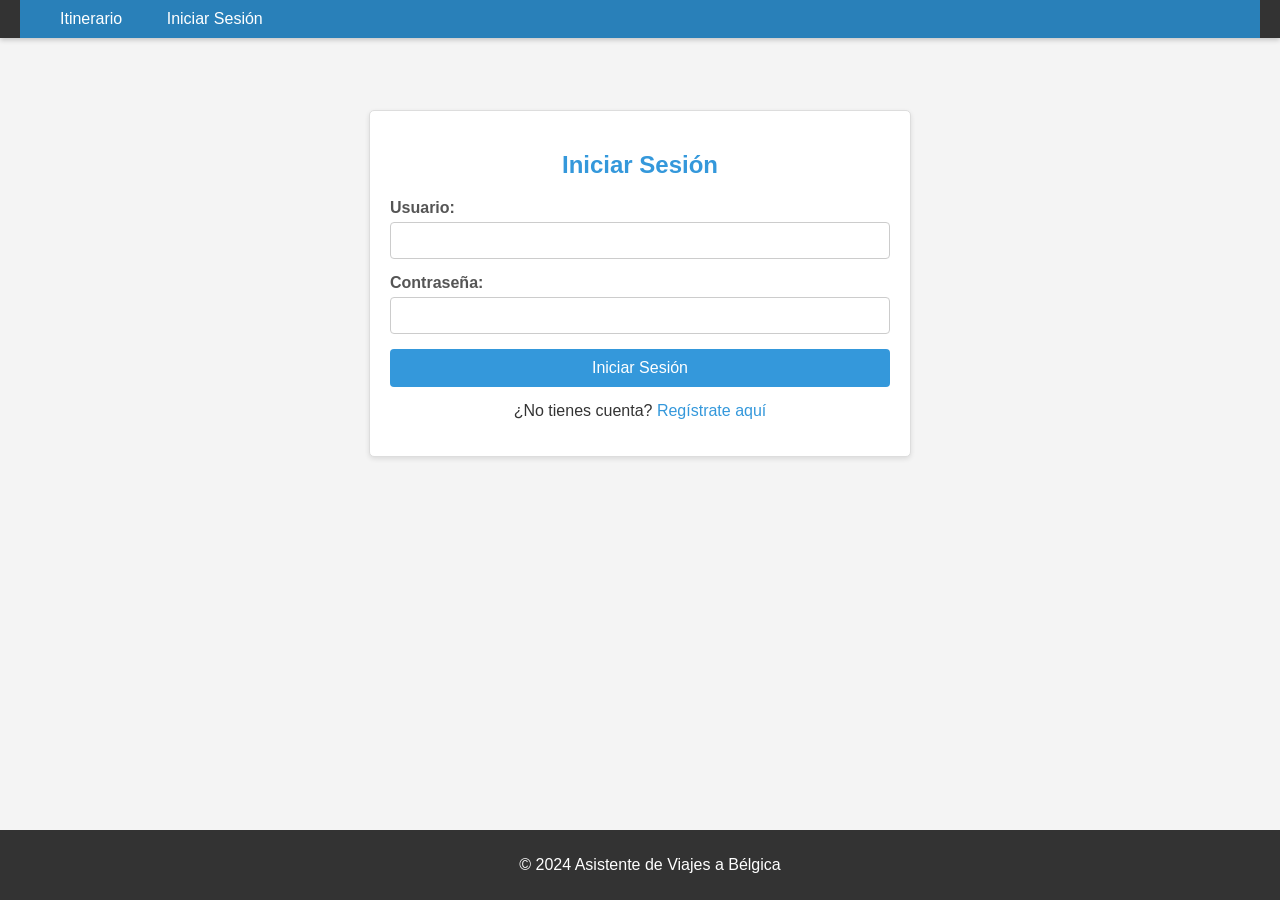
<file: index.html>
<!DOCTYPE html>
<html lang="en">
<head>
    <meta charset="UTF-8">
    <meta name="viewport" content="width=device-width, initial-scale=1.0">
    <title>Itinerario de Viaje a Bélgica</title>
    <link rel="stylesheet" href="style.css">
    <script src="auth.js" defer></script>
</head>
<body lang="es">
    <div id="barra-navegacion-contenedor"></div>

    <header>
        <h1>Asistente de Viajes a Bélgica</h1>
        <!-- La navegación antigua se elimina/reemplaza por la dinámica -->
    </header>

    <main>
        <section id="contenido_itinerario_seccion">
            <h2>Itinerario Diario</h2>
            <div id="contenido_itinerario" aria-live="polite">
                <!-- El itinerario se cargará aquí mediante JavaScript -->
            </div>
        </section>

        <section id="transporte_seccion">
            <h2>Viajar en Tren por Bélgica</h2>
            <p>Viajar en tren es la forma más cómoda y eficiente de visitar las principales ciudades y pueblos de Bélgica. La red ferroviaria es extensa y los servicios son frecuentes.</p>

            <article>
                <h3>Consejos Generales para Viajar en Tren</h3>
                <ul>
                    <li>Reserva los billetes con antelación, especialmente en temporada alta, para conseguir mejores precios.</li>
                    <li>Valida siempre tu billete (si el tipo de billete lo requiere) antes de subir al tren o inmediatamente al subir si hay máquinas validadoras a bordo.</li>
                    <li>Considera los pases de tren (por ejemplo, Rail Pass, Go Pass 10) si planeas hacer varios viajes, ya que pueden ofrecer ahorros significativos.</li>
                    <li>Vigila los paneles de salidas en la estación para confirmar el andén, ya que a veces puede cambiar.</li>
                    <li>La mayoría de los trenes ofrecen primera y segunda clase; la segunda clase es perfectamente cómoda para la mayoría de los trayectos.</li>
                </ul>
            </article>

            <article>
                <h3>Horarios y Precios (Ejemplo)</h3>
                <p><em>La información siguiente es solo orientativa. Por favor, consulta la web oficial de los Ferrocarriles Belgas (NMBS/SNCB) para horarios y tarifas actualizadas.</em></p>
                <div class="example-schedule"> <!-- Mantengo esta clase en inglés por si está muy usada en CSS y JS, se puede cambiar luego -->
                    <p><strong>Bruselas a Gante:</strong> Aproximadamente 30-40 EUR (ida, 2ª clase). Salidas frecuentes, cada 15-30 minutos. Duración del viaje: unos 30-35 minutos.</p>
                    <p><strong>Bruselas a Brujas:</strong> Aproximadamente 40-50 EUR (ida, 2ª clase). Salidas frecuentes, cada 20-30 minutos. Duración del viaje: unos 55-60 minutos.</p>
                    <p><strong>Bruselas a Amberes:</strong> Aproximadamente 20-30 EUR (ida, 2ª clase). Salidas muy frecuentes. Duración del viaje: unos 45-50 minutos.</p>
                </div>
            </article>
        </section>

        <section id="info_turistica_seccion">
            <h2>Principales Atracciones Turísticas por Ciudad</h2>

            <article>
                <h3>Bruselas</h3>
                <ul class="attractions-list"> <!-- Mantengo esta clase, se puede cambiar luego -->
                    <li><strong>Grand-Place:</strong> La impresionante plaza central de Bruselas, Patrimonio de la Humanidad por la UNESCO, rodeada de ornamentados edificios gremiales.</li>
                    <li><strong>Atomium:</strong> Emblemático edificio construido para la Exposición Universal de Bruselas de 1958, que ofrece vistas panorámicas.</li>
                    <li><strong>Manneken Pis:</strong> Famosa escultura de bronce de un niño orinando, que a menudo se viste con diversos atuendos.</li>
                    <li><strong>Palacio Real de Bruselas:</strong> El palacio oficial de los Reyes de los Belgas, abierto al público durante el verano.</li>
                </ul>
            </article>

            <p>Próximamente se añadirán más ciudades e información detallada sobre atracciones, horarios y consejos.</p>
        </section>
    </main>

    <footer>
        <p>&copy; 2024 Asistente de Viajes a Bélgica</p>
    </footer>
    <script src="script.js" defer></script>

    <!-- Modal para Descripción de Sitios Turísticos -->
    <div id="modal_descripcion_sitio" class="modal-descripcion" style="display:none;">
        <div class="modal-descripcion-contenido">
            <h3 id="modal_titulo_sitio"></h3>
            <p id="modal_texto_descripcion"></p>
            <button id="boton_escuchar_descripcion">Escuchar Descripción</button>
            <button id="boton_cerrar_modal_descripcion">Cerrar</button>
        </div>
    </div>
</body>
</html>
</file>
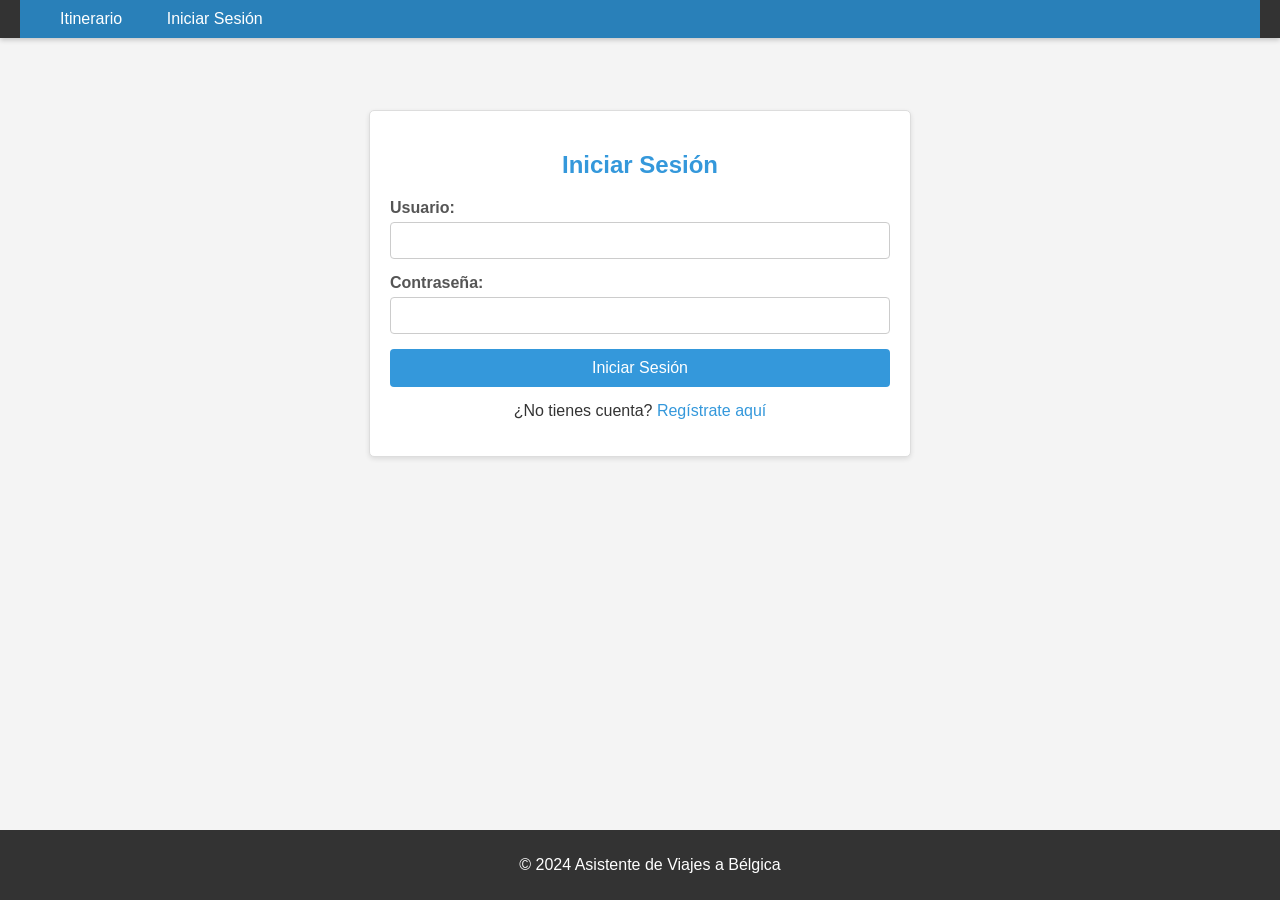
<file: admin_usuarios.html>
<!DOCTYPE html>
<html lang="es">
<head>
    <meta charset="UTF-8">
    <meta name="viewport" content="width=device-width, initial-scale=1.0">
    <title>Administrar Usuarios - Asistente de Viajes</title>
    <link rel="stylesheet" href="style.css">
</head>
<body>
    <div id="barra-navegacion-contenedor">
        <!-- La barra de navegación se renderizará aquí por auth.js -->
    </div>

    <main class="contenedor_principal">
        <section id="admin_usuarios_seccion" class="seccion_contenido">
            <h1>Administración de Usuarios</h1>

            <form id="form_crear_usuario_admin" class="formulario_estilizado">
                <h2>Crear Nuevo Usuario</h2>
                <p>Aquí el administrador podrá crear nuevas cuentas de usuario.</p>

                <div class="campo_formulario">
                    <label for="admin_nuevo_username">Nombre de usuario:</label>
                    <input type="text" id="admin_nuevo_username" name="admin_nuevo_username" required>
                </div>

                <div class="campo_formulario">
                    <label for="admin_nueva_password">Contraseña:</label>
                    <input type="password" id="admin_nueva_password" name="admin_nueva_password" required minlength="6">
                </div>

                <div class="campo_formulario">
                    <label for="admin_confirm_password">Confirmar Contraseña:</label>
                    <input type="password" id="admin_confirm_password" name="admin_confirm_password" required minlength="6">
                </div>

                <button type="submit" class="boton_primario">Crear Usuario</button>

                <p id="admin_mensaje_creacion" class="mensaje-info" style="display: none; margin-top: 15px;"></p>
            </form>

        </section>
    </main>

    <footer>
        <p>&copy; 2024 Asistente de Viajes a Bélgica. Todos los derechos reservados.</p>
    </footer>

    <script src="auth.js"></script>
    <script>
        document.addEventListener('DOMContentLoaded', function() {
            // La barra de navegación y la guardia de ruta de auth.js ya se han ejecutado.

            const formCrearUsuario = document.getElementById('form_crear_usuario_admin');
            const nuevoUsernameEl = document.getElementById('admin_nuevo_username');
            const nuevaPasswordEl = document.getElementById('admin_nueva_password');
            const confirmPasswordEl = document.getElementById('admin_confirm_password');
            const mensajeCreacionEl = document.getElementById('admin_mensaje_creacion');

            if (!formCrearUsuario) {
                console.error("El formulario de creación de usuario para admin no se encontró.");
                return;
            }

            formCrearUsuario.addEventListener('submit', function(event) {
                event.preventDefault();

                const username = nuevoUsernameEl.value.trim();
                const password = nuevaPasswordEl.value;
                const confirmPassword = confirmPasswordEl.value;

                // Limpiar mensajes previos
                mensajeCreacionEl.textContent = '';
                mensajeCreacionEl.style.display = 'none';
                mensajeCreacionEl.className = 'mensaje-info'; // Clase base

                // Validación del lado del cliente
                if (!username || !password || !confirmPassword) {
                    mensajeCreacionEl.textContent = 'Todos los campos son obligatorios.';
                    mensajeCreacionEl.className = 'mensaje-error';
                    mensajeCreacionEl.style.display = 'block';
                    return;
                }

                if (password.length < 6) {
                    mensajeCreacionEl.textContent = 'La contraseña debe tener al menos 6 caracteres.';
                    mensajeCreacionEl.className = 'mensaje-error';
                    mensajeCreacionEl.style.display = 'block';
                    return;
                }

                if (password !== confirmPassword) {
                    mensajeCreacionEl.textContent = 'Las contraseñas no coinciden.';
                    mensajeCreacionEl.className = 'mensaje-error';
                    mensajeCreacionEl.style.display = 'block';
                    return;
                }

                // Llamar a registrarUsuario de auth.js
                const resultado = registrarUsuario(username, password);

                if (resultado.exito) {
                    // Personalizar mensaje para el contexto admin
                    mensajeCreacionEl.textContent = `Usuario '${username}' creado exitosamente.`;
                    mensajeCreacionEl.className = 'mensaje-exito';
                    formCrearUsuario.reset(); // Limpiar campos del formulario
                } else {
                    mensajeCreacionEl.textContent = resultado.mensaje;
                    mensajeCreacionEl.className = 'mensaje-error';
                }
                mensajeCreacionEl.style.display = 'block';
            });
        });
    </script>
</body>
</html>
</file>
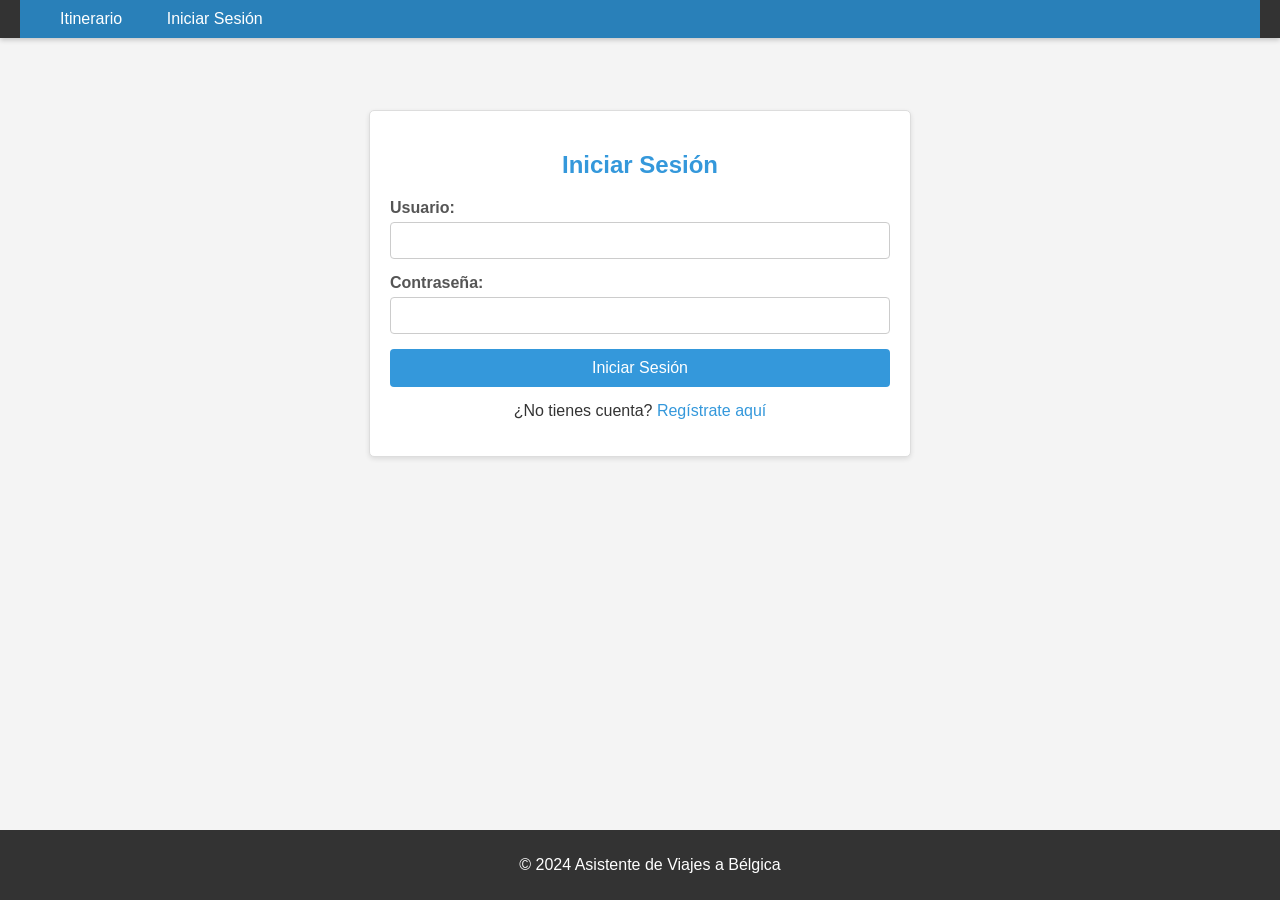
<file: disenar_itinerario.html>
<!DOCTYPE html>
<html lang="es">
<head>
    <meta charset="UTF-8">
    <meta name="viewport" content="width=device-width, initial-scale=1.0">
    <title>Diseñar Itinerario - Asistente de Viajes</title>
    <link rel="stylesheet" href="style.css">
    <script src="auth.js" defer></script>
    <script src="itinerary-designer.js" defer></script>
</head>
<body>
    <div id="barra-navegacion-contenedor"></div>

    <main>
        <section id="diseno_itinerario_seccion">
            <h1>Diseña Tu Itinerario Personalizado</h1>

            <article id="formulario_nuevo_dia">
                <h2>Añadir Nuevo Día al Itinerario</h2>
                <form id="formulario_diseno_itinerario">
                    <div>
                        <label for="fecha_dia">Fecha o Nombre del Día (ej: "Día 1", "2025-08-04"):</label>
                        <input type="text" id="fecha_dia" name="fecha_dia" required>
                    </div>
                    <div>
                        <label for="ciudad_dia">Ciudad Principal:</label>
                        <input type="text" id="ciudad_dia" name="ciudad_dia" required>
                    </div>
                    <div>
                        <label for="atracciones_dia">Atracciones (una por línea):</label>
                        <textarea id="atracciones_dia" name="atracciones_dia" rows="4"></textarea>
                    </div>
                    <div>
                        <label for="descripcion_dia">Descripción del Día / Notas Adicionales:</label>
                        <textarea id="descripcion_dia" name="descripcion_dia" rows="3"></textarea>
                    </div>
                    <button type="submit">Agregar Día al Itinerario</button>
                </form>
            </article>

            <article id="vista_previa_seccion">
                <h2>Itinerario Actual</h2>
                <div id="vista_previa_itinerario_diseñado">
                    <!-- El itinerario diseñado se renderizará aquí -->
                </div>
            </article>

            <!-- El botón de guardar completo es opcional ya que se guarda en cada acción.
                 Podría usarse para una "confirmación final" o si se implementa un modo de edición sin guardado inmediato.
            <button id="boton_guardar_itinerario_completo" style="margin-top: 20px;">Guardar Itinerario Completo</button>
            -->
        </section>
    </main>
    <footer>
        <p>&copy; 2024 Asistente de Viajes a Bélgica</p>
    </footer>

    <script>
        document.addEventListener('DOMContentLoaded', () => {
            const formDiseno = document.getElementById('formulario_diseno_itinerario');
            if (formDiseno) {
                formDiseno.addEventListener('submit', function(event) {
                    event.preventDefault();

                    const fecha = document.getElementById('fecha_dia').value.trim();
                    const ciudad = document.getElementById('ciudad_dia').value.trim();
                    const atraccionesRaw = document.getElementById('atracciones_dia').value.trim();
                    const descripcion = document.getElementById('descripcion_dia').value.trim();

                    if (!fecha || !ciudad) {
                        alert('La fecha/nombre del día y la ciudad son campos obligatorios.');
                        return;
                    }

                    const atracciones = atraccionesRaw ? atraccionesRaw.split('\\n').map(a => a.trim()).filter(a => a) : [];

                    agregarDia({
                        fecha: fecha,
                        ciudad: ciudad,
                        atracciones: atracciones,
                        descripcion: descripcion
                    });

                    formDiseno.reset(); // Limpiar el formulario
                    document.getElementById('fecha_dia').focus(); // Foco en el primer campo
                });
            }

            // Delegación de eventos para botones "Eliminar" y "Editar"
            const vistaPreviaContenedor = document.getElementById('vista_previa_itinerario_diseñado');
            if (vistaPreviaContenedor) {
                vistaPreviaContenedor.addEventListener('click', function(event) {
                    const target = event.target;
                    const diaIndex = target.dataset.index;

                    if (diaIndex === undefined) return; // No es un botón con data-index

                    if (target.classList.contains('boton-eliminar-dia')) {
                        if (confirm('¿Estás seguro de que quieres eliminar este día del itinerario?')) {
                            eliminarDia(parseInt(diaIndex, 10));
                        }
                    } else if (target.classList.contains('boton-editar-dia')) {
                        // Implementación básica para editar: podrías rellenar el formulario con los datos del día
                        // o abrir un modal. Por ahora, usamos la función de placeholder.
                        const diaAEditar = itinerarioActual[parseInt(diaIndex, 10)];
                        if(diaAEditar){
                            // Ejemplo: rellenar el formulario para edición rápida (o mostrar un prompt/modal)
                            document.getElementById('fecha_dia').value = diaAEditar.fecha || '';
                            document.getElementById('ciudad_dia').value = diaAEditar.ciudad || '';
                            document.getElementById('atracciones_dia').value = Array.isArray(diaAEditar.atracciones) ? diaAEditar.atracciones.join('\\n') : (diaAEditar.atracciones || '');
                            document.getElementById('descripcion_dia').value = diaAEditar.descripcion || '';

                            // Podrías eliminar el día y pedir que lo vuelvan a añadir con los cambios,
                            // o implementar una lógica de actualización más sofisticada en editarDia().
                            alert('Los datos del día se han cargado en el formulario para edición. Modifica y vuelve a "Agregar Día" o implementa una función de actualización directa.');
                            // Para una actualización directa, necesitarías un botón "Actualizar Día" y una lógica diferente.
                            // eliminarDia(parseInt(diaIndex, 10)); // Opcional: eliminar para forzar re-adición
                        }
                        // editarDia(parseInt(diaIndex, 10), { descripcion: "Nueva descripción editada (ejemplo)" });
                    }
                });
            }
        });
    </script>
</body>
</html>
</file>
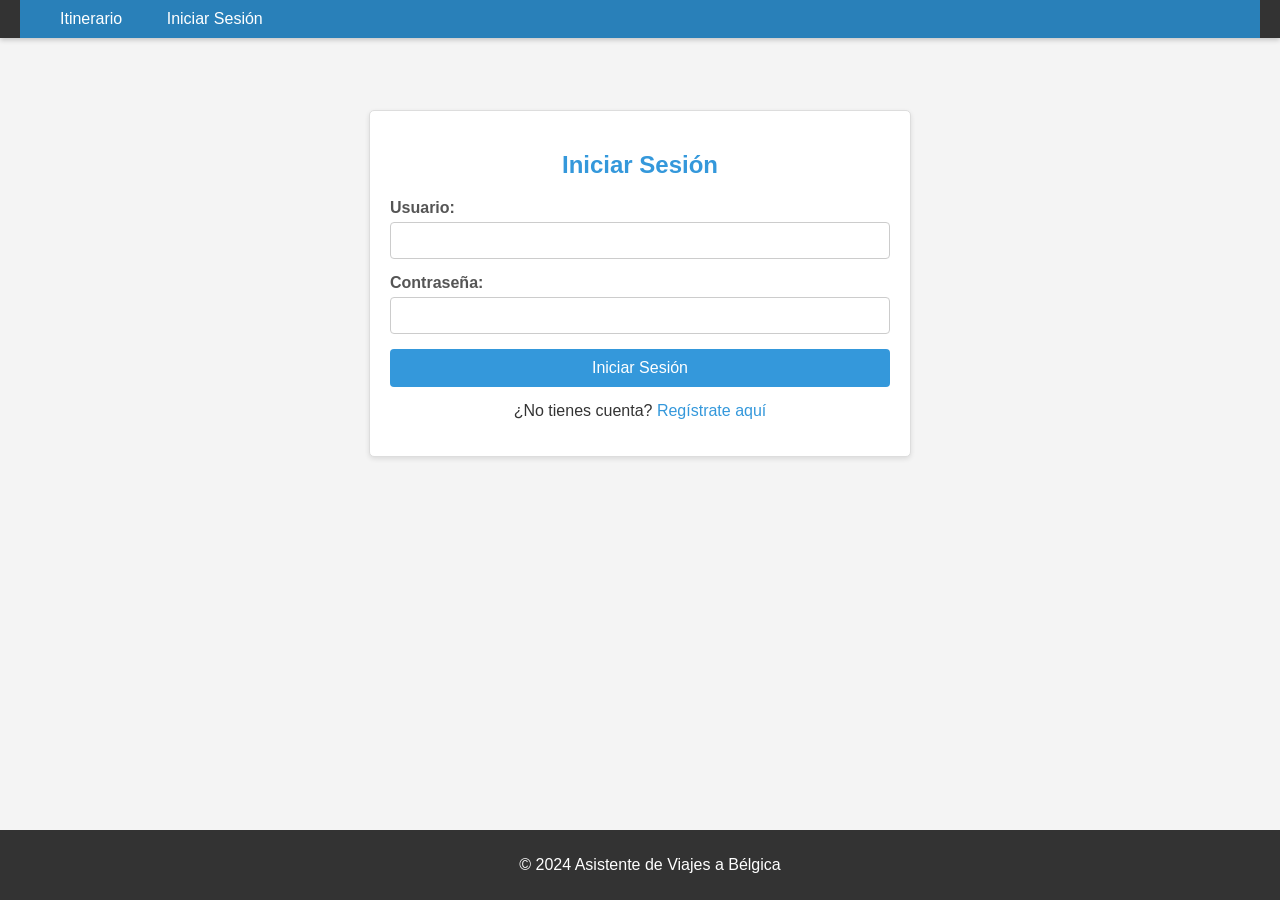
<file: gastos.html>
<!DOCTYPE html>
<html lang="es">
<head>
    <meta charset="UTF-8">
    <meta name="viewport" content="width=device-width, initial-scale=1.0">
    <title>Gestión de Gastos - Asistente de Viajes</title>
    <link rel="stylesheet" href="style.css">
    <script src="auth.js" defer></script>
</head>
<body>
    <div id="barra-navegacion-contenedor"></div>

    <main>
        <section id="gastos_seccion">
            <h2>Gestor de Gastos</h2>

            <article>
                <h3>Añadir Nuevo Gasto</h3>
                <form id="gasto_formulario">
                    <div>
                        <label for="gasto_descripcion">Descripción:</label>
                        <input type="text" id="gasto_descripcion" name="gasto_descripcion" required>
                    </div>
                    <div>
                        <label for="gasto_cantidad">Cantidad (&euro;):</label>
                        <input type="number" id="gasto_cantidad" name="gasto_cantidad" required step="0.01" min="0.01">
                    </div>
                    <div>
                        <label for="gasto_categoria">Categoría:</label>
                        <select id="gasto_categoria" name="gasto_categoria">
                            <option value="Viajes">Viajes</option>
                            <option value="Comidas">Comidas</option>
                            <option value="Entradas">Entradas y Tickets</option>
                            <option value="Alojamiento">Alojamiento</option>
                            <option value="Souvenirs">Souvenirs</option>
                            <option value="Otros">Otros</option>
                        </select>
                    </div>
                    <div class="campo_formulario"> <!-- Envolver en clase para consistencia si es necesario -->
                        <label for="gasto_participantes">Participantes en este gasto (quiénes dividen el coste):</label>
                        <div id="gasto_participantes_contenedor" class="checkbox-group">
                            <!-- Checkboxes will be populated by JavaScript -->
                            <p>Cargando lista de usuarios...</p>
                        </div>
                        <p id="gasto_mensaje_participantes" class="mensaje-error" style="display:none; margin-top: 5px;"></p>
                    </div>
                    <div>
                        <label for="gasto_pagado_por">Pagado por (quién adelantó el dinero):</label>
                        <input type="text" id="gasto_pagado_por" name="gasto_pagado_por" placeholder="Introduce tu nombre de usuario" required>
                    </div>
                    <button type="submit">Añadir Gasto</button>
                </form>
            </article>

            <article>
                <h3>Todos los Gastos</h3>
                <div id="lista_gastos" aria-live="polite">
                    <p>No hay gastos añadidos aún.</p>
                    <!-- Los gastos se listarán aquí mediante JavaScript -->
                </div>
            </article>

            <article>
                <h3>Resumen de Gastos y Liquidación</h3>
                <div id="resumen_gastos" aria-live="polite">
                    <p>El resumen de gastos y quién debe a quién se mostrará aquí.</p>
                    <!-- El resumen se calculará y mostrará aquí mediante JavaScript -->
                </div>
            </article>
        </section>
    </main>
    <footer>
        <p>&copy; 2024 Asistente de Viajes a Bélgica</p>
    </footer>
    <script src="script.js" defer></script>
</body>
</html>
</file>
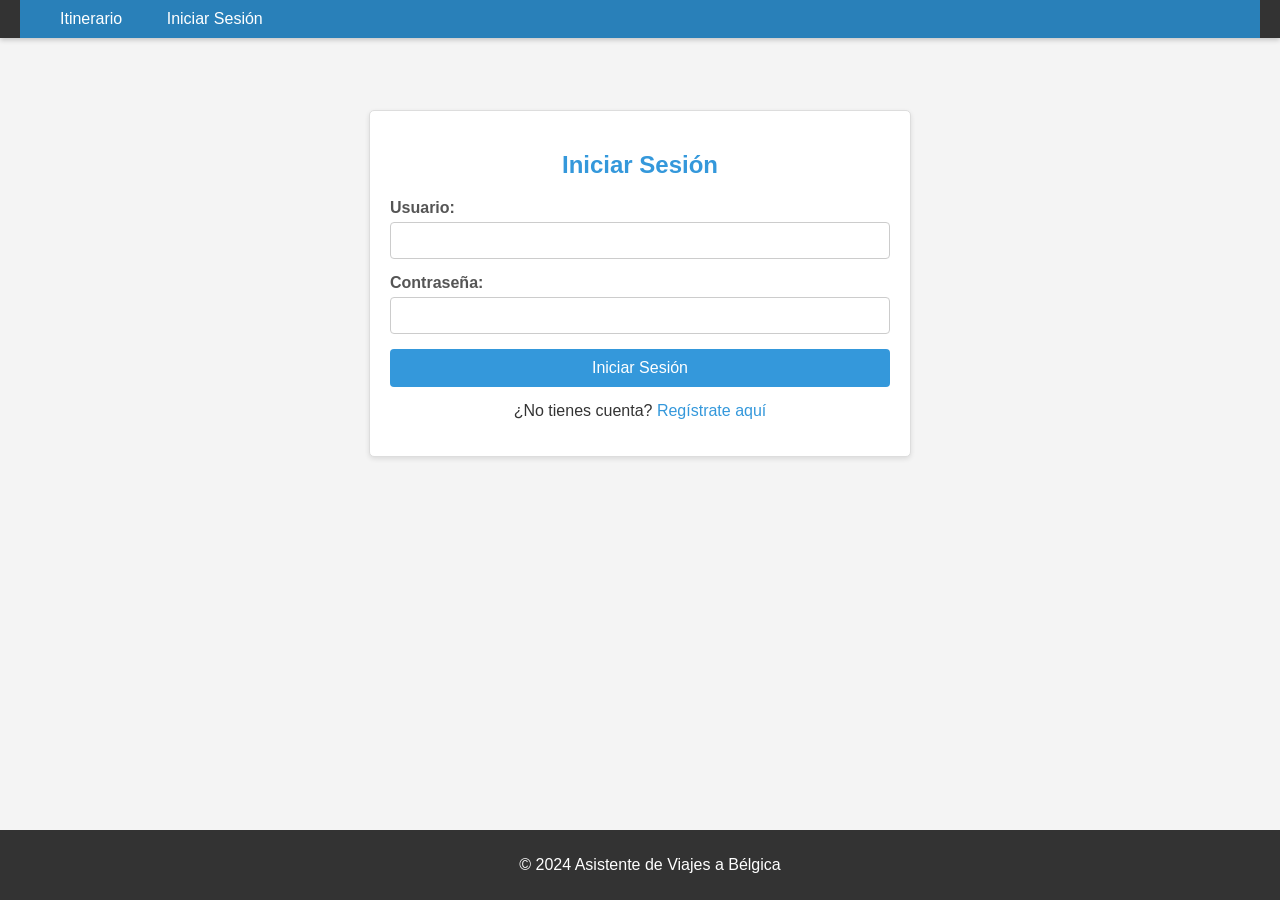
<file: login.html>
<!DOCTYPE html>
<html lang="es">
<head>
    <meta charset="UTF-8">
    <meta name="viewport" content="width=device-width, initial-scale=1.0">
    <title>Iniciar Sesión - Asistente de Viajes</title>
    <link rel="stylesheet" href="style.css">
    <script src="auth.js" defer></script>
</head>
<body>
    <div id="barra-navegacion-contenedor"></div>

    <main>
        <section id="login_seccion">
            <h1>Iniciar Sesión</h1>
            <form id="login_formulario">
                <div>
                    <label for="login_username">Usuario:</label>
                    <input type="text" id="login_username" name="login_username" required>
                </div>
                <div>
                    <label for="login_password">Contraseña:</label>
                    <input type="password" id="login_password" name="login_password" required>
                </div>
                <button type="submit">Iniciar Sesión</button>
            </form>
            <p id="login_mensaje_info" class="mensaje-info" style="display:none;"></p> <!-- Changed ID and class for generic messages -->
            <p class="centrado">¿No tienes cuenta? <a href="registro.html">Regístrate aquí</a></p>
        </section>
    </main>
    <footer>
        <p>&copy; 2024 Asistente de Viajes a Bélgica</p>
    </footer>
    <script>
        // Script específico para la página de login
        document.addEventListener('DOMContentLoaded', () => {
            const mensajeInfoLogin = document.getElementById('login_mensaje_info');

            // Mostrar mensaje de registro exitoso (si existe)
            const mensajeRegistro = localStorage.getItem('mensaje_login');
            if (mensajeRegistro && mensajeInfoLogin) {
                mensajeInfoLogin.textContent = mensajeRegistro;
                mensajeInfoLogin.className = 'mensaje-exito'; // Usar clase de éxito
                mensajeInfoLogin.style.display = 'block';
                localStorage.removeItem('mensaje_login'); // Limpiar el mensaje
            }

            const formularioLogin = document.getElementById('login_formulario');
            if (formularioLogin) {
                formularioLogin.addEventListener('submit', function(event) {
                    event.preventDefault();
                    const username = document.getElementById('login_username').value;
                    const password = document.getElementById('login_password').value;

                    if (login(username, password)) { // login() es de auth.js
                        window.location.href = 'index.html';
                    } else {
                        if (mensajeInfoLogin) {
                            mensajeInfoLogin.textContent = 'Usuario o contraseña incorrectos.';
                            mensajeInfoLogin.className = 'mensaje-error'; // Usar clase de error
                            mensajeInfoLogin.style.display = 'block';
                        }
                    }
                });
            }
        });
    </script>
</body>
</html>
</file>
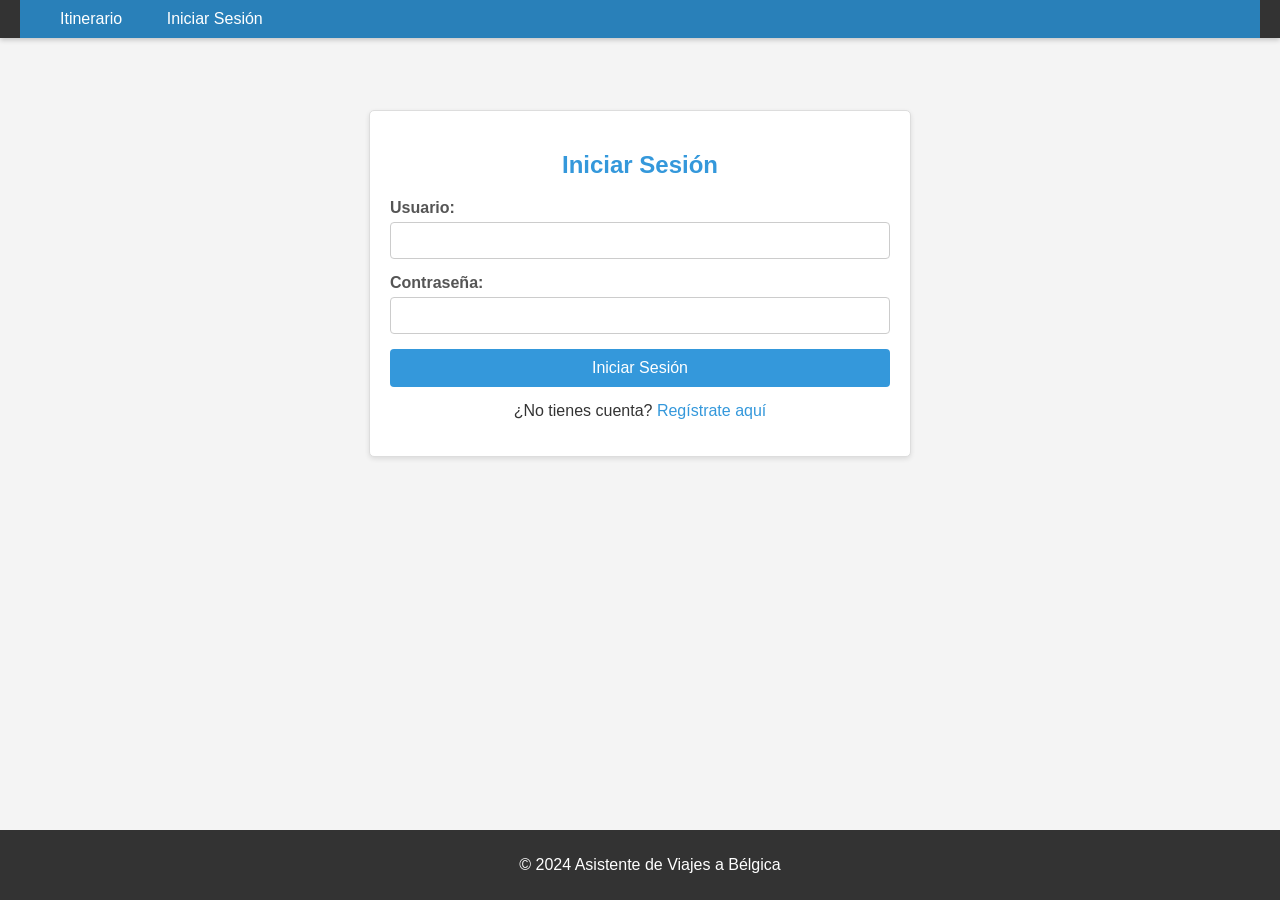
<file: perfil.html>
<!DOCTYPE html>
<html lang="es">
<head>
    <meta charset="UTF-8">
    <meta name="viewport" content="width=device-width, initial-scale=1.0">
    <title>Perfil de Usuario - Asistente de Viajes</title>
    <link rel="stylesheet" href="style.css">
    <script src="auth.js" defer></script>
</head>
<body>
    <div id="barra-navegacion-contenedor"></div>

    <main>
        <section id="perfil_seccion">
            <h1>Perfil de Usuario</h1>
            <p>Bienvenido, <strong id="nombre_usuario_actual"></strong>.</p>

            <article id="cambiar_username_articulo">
                <h2>Cambiar Nombre de Usuario</h2>
                <form id="cambiar_username_formulario">
                    <div>
                        <label for="nuevo_username">Nuevo Nombre de Usuario:</label>
                        <input type="text" id="nuevo_username" name="nuevo_username" required>
                    </div>
                    <div>
                        <label for="password_actual_para_username">Contraseña Actual:</label>
                        <input type="password" id="password_actual_para_username" name="password_actual_para_username" required>
                    </div>
                    <button type="submit">Cambiar Nombre de Usuario</button>
                </form>
                <p id="mensaje_cambiar_username" class="mensaje-info" style="display:none;"></p>
            </article>

            <article id="cambiar_password_articulo">
                <h2>Cambiar Contraseña</h2>
                <form id="cambiar_password_formulario">
                    <div>
                        <label for="password_antigua">Contraseña Antigua:</label>
                        <input type="password" id="password_antigua" name="password_antigua" required>
                    </div>
                    <div>
                        <label for="nueva_password">Nueva Contraseña:</label>
                        <input type="password" id="nueva_password" name="nueva_password" required>
                    </div>
                     <div>
                        <label for="confirmar_nueva_password">Confirmar Nueva Contraseña:</label>
                        <input type="password" id="confirmar_nueva_password" name="confirmar_nueva_password" required>
                    </div>
                    <button type="submit">Cambiar Contraseña</button>
                </form>
                <p id="mensaje_cambiar_password" class="mensaje-info" style="display:none;"></p>
            </article>

            <button id="boton_logout" type="button">Cerrar Sesión</button>
        </section>
    </main>
    <footer>
        <p>&copy; 2024 Asistente de Viajes a Bélgica</p>
    </footer>
    <script>
        document.addEventListener('DOMContentLoaded', () => {
            // La redirección si no está logueado la maneja auth.js
            // if (!isLoggedIn()) {
            //    window.location.href = 'login.html';
            //    return;
            // }

            const nombreUsuarioActualEl = document.getElementById('nombre_usuario_actual');
            const usuarioActual = getUsuarioActual();
            if (usuarioActual && nombreUsuarioActualEl) {
                nombreUsuarioActualEl.textContent = usuarioActual;
            }

            const cambiarUsernameForm = document.getElementById('cambiar_username_formulario');
            const mensajeCambiarUsernameEl = document.getElementById('mensaje_cambiar_username');

            if (cambiarUsernameForm) {
                cambiarUsernameForm.addEventListener('submit', function(event) {
                    event.preventDefault();
                    const nuevoUsername = document.getElementById('nuevo_username').value;
                    const passwordActual = document.getElementById('password_actual_para_username').value;

                    const resultado = cambiarUsername(usuarioActual, nuevoUsername, passwordActual);

                    if (mensajeCambiarUsernameEl) {
                        mensajeCambiarUsernameEl.textContent = resultado.message;
                        mensajeCambiarUsernameEl.className = resultado.success ? 'mensaje-exito' : 'mensaje-error';
                        mensajeCambiarUsernameEl.style.display = 'block';
                    }

                    if (resultado.success) {
                        if (nombreUsuarioActualEl) nombreUsuarioActualEl.textContent = nuevoUsername; // Actualizar en la página
                        cambiarUsernameForm.reset();
                    }
                });
            }

            const cambiarPasswordForm = document.getElementById('cambiar_password_formulario');
            const mensajeCambiarPasswordEl = document.getElementById('mensaje_cambiar_password');

            if (cambiarPasswordForm) {
                cambiarPasswordForm.addEventListener('submit', function(event) {
                    event.preventDefault();
                    const passwordAntigua = document.getElementById('password_antigua').value;
                    const nuevaPassword = document.getElementById('nueva_password').value;
                    const confirmarNuevaPassword = document.getElementById('confirmar_nueva_password').value;

                    if (nuevaPassword !== confirmarNuevaPassword) {
                        if(mensajeCambiarPasswordEl) {
                            mensajeCambiarPasswordEl.textContent = 'Las nuevas contraseñas no coinciden.';
                            mensajeCambiarPasswordEl.className = 'mensaje-error';
                            mensajeCambiarPasswordEl.style.display = 'block';
                        }
                        return;
                    }

                    const resultado = cambiarPassword(usuarioActual, passwordAntigua, nuevaPassword);

                    if (mensajeCambiarPasswordEl) {
                        mensajeCambiarPasswordEl.textContent = resultado.message;
                        mensajeCambiarPasswordEl.className = resultado.success ? 'mensaje-exito' : 'mensaje-error';
                        mensajeCambiarPasswordEl.style.display = 'block';
                    }

                    if (resultado.success) {
                        cambiarPasswordForm.reset();
                    }
                });
            }

            const botonLogout = document.getElementById('boton_logout');
            if (botonLogout) {
                botonLogout.addEventListener('click', () => {
                    logout();
                    window.location.href = 'login.html'; // Redirigir explícitamente después del logout
                });
            }
        });
    </script>
</body>
</html>
</file>
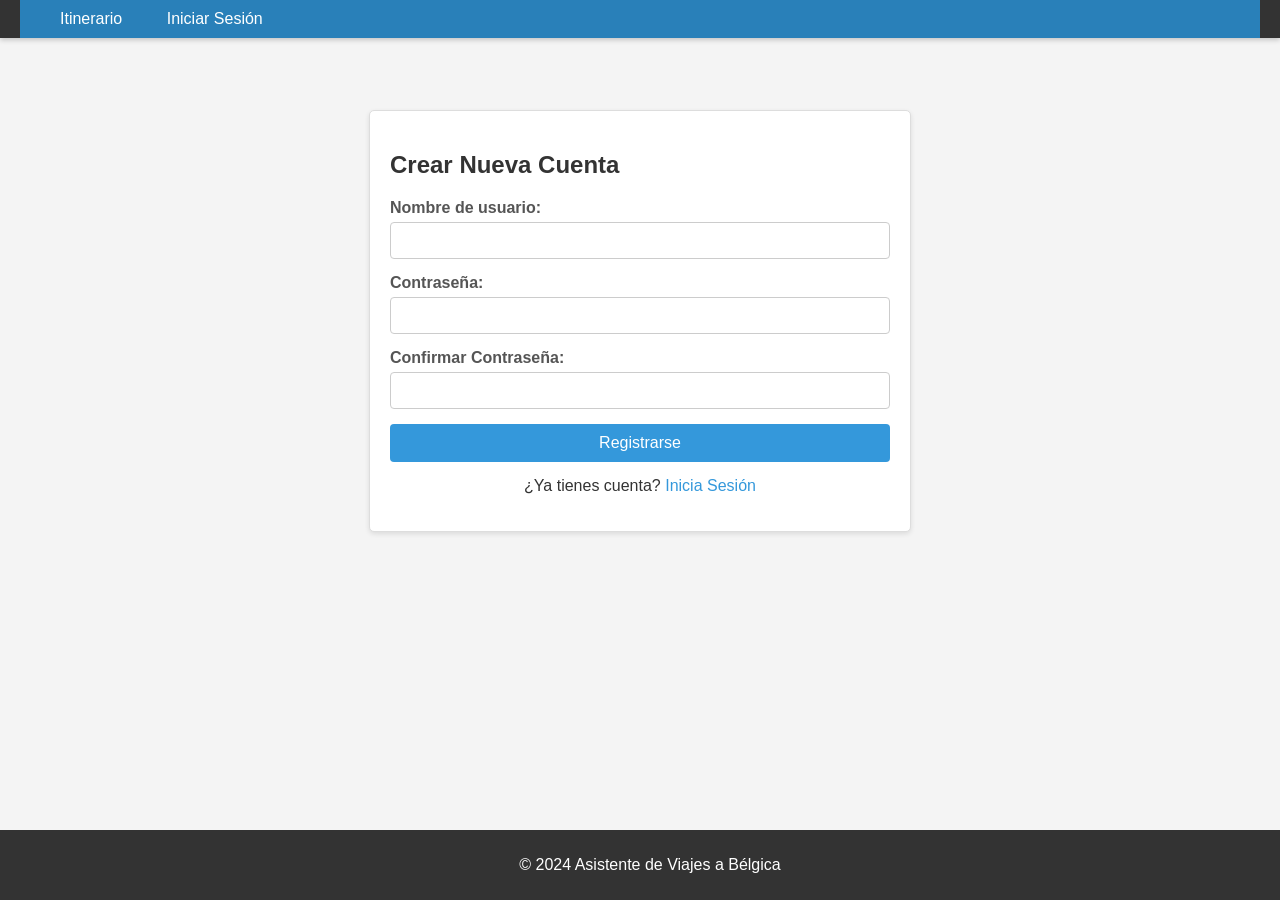
<file: registro.html>
<!DOCTYPE html>
<html lang="es">
<head>
    <meta charset="UTF-8">
    <meta name="viewport" content="width=device-width, initial-scale=1.0">
    <title>Registro - Asistente de Viajes</title>
    <link rel="stylesheet" href="style.css">
    <script src="auth.js" defer></script>
</head>
<body>
    <div id="barra-navegacion-contenedor"></div>

    <main>
        <section id="registro_seccion">
            <h1>Crear Nueva Cuenta</h1>
            <form id="registro_formulario">
                <div>
                    <label for="registro_username">Nombre de usuario:</label>
                    <input type="text" id="registro_username" name="username" required>
                </div>
                <div>
                    <label for="registro_password">Contraseña:</label>
                    <input type="password" id="registro_password" name="password" required minlength="6">
                </div>
                <div>
                    <label for="registro_confirm_password">Confirmar Contraseña:</label>
                    <input type="password" id="registro_confirm_password" name="confirm_password" required minlength="6">
                </div>
                <button type="submit">Registrarse</button>
            </form>
            <p id="registro_mensaje" class="mensaje-info" style="display:none;"></p>
            <p class="centrado">¿Ya tienes cuenta? <a href="login.html">Inicia Sesión</a></p>
        </section>
    </main>

    <footer>
        <p>&copy; 2024 Asistente de Viajes a Bélgica</p>
    </footer>

    <script>
        document.addEventListener('DOMContentLoaded', function() {
            // La barra de navegación se renderiza desde auth.js
            // La redirección si ya está logueado también la maneja auth.js

            const registroForm = document.getElementById('registro_formulario');
            const mensajeEl = document.getElementById('registro_mensaje');

            if (registroForm) {
                registroForm.addEventListener('submit', function(event) {
                    event.preventDefault();
                    const username = document.getElementById('registro_username').value.trim();
                    const password = document.getElementById('registro_password').value;
                    const confirmPassword = document.getElementById('registro_confirm_password').value;

                    mensajeEl.textContent = '';
                    mensajeEl.className = 'mensaje-info'; // Reset class
                    mensajeEl.style.display = 'none';


                    if (!username || !password || !confirmPassword) {
                        mensajeEl.textContent = 'Todos los campos son obligatorios.';
                        mensajeEl.className = 'mensaje-error';
                        mensajeEl.style.display = 'block';
                        return;
                    }

                    if (password !== confirmPassword) {
                        mensajeEl.textContent = 'Las contraseñas no coinciden.';
                        mensajeEl.className = 'mensaje-error';
                        mensajeEl.style.display = 'block';
                        return;
                    }

                    // registrarUsuario es de auth.js
                    const resultado = registrarUsuario(username, password);

                    if (resultado.exito) {
                        localStorage.setItem('mensaje_login', resultado.mensaje);
                        window.location.href = 'login.html';
                    } else {
                        mensajeEl.textContent = resultado.mensaje;
                        mensajeEl.className = 'mensaje-error';
                        mensajeEl.style.display = 'block';
                    }
                });
            }
        });
    </script>
</body>
</html>
</file>
<file: style.css>
/* Basic styling for the Belgium Travel Assistant */

body {
    background-color: #f4f4f4;
    font-family: Arial, Helvetica, sans-serif;
    color: #333;
    margin: 0;
    padding: 0;
    padding-top: 60px; /* Ajustar según la altura de la barra de navegación fija */
}

/* =========================================
   Barra de Navegación Principal (Dinámica)
   ========================================= */
#barra-navegacion-contenedor {
    position: fixed;
    top: 0;
    left: 0;
    width: 100%;
    z-index: 1000;
    background-color: #333;
    box-shadow: 0 2px 5px rgba(0,0,0,0.2);
}

.navbar-principal {
    display: flex;
    justify-content: space-between;
    align-items: center;
    padding: 10px 20px;
    max-width: 1200px;
    margin: 0 auto;
}

.navbar-principal a,
.navbar-principal .navbar-boton-logout {
    color: white;
    text-decoration: none;
    padding: 8px 15px;
    margin: 0 5px;
    border-radius: 4px;
    transition: background-color 0.3s ease;
    border: none; /* Para el botón logout */
    background: none; /* Para el botón logout */
    cursor: pointer; /* Para el botón logout */
    font-family: inherit;
    font-size: inherit;
}

.navbar-principal a:hover,
.navbar-principal .navbar-boton-logout:hover {
    background-color: #555;
}

.navbar-usuario {
    color: #e0e0e0;
    margin-right: 15px;
    font-size: 0.9em;
}


/* Estilos para la cabecera antigua (si aún se usa o como referencia) */
header {
    background-color: #3498db; /* A shade of blue */
    color: white;
    padding: 20px 0;
    text-align: center;
}

header h1 {
    margin: 0;
}

nav {
    background-color: #2980b9; /* A darker shade of blue */
    padding: 10px 0;
    text-align: center;
}

nav ul {
    list-style-type: none;
    margin: 0;
    padding: 0;
}

nav ul li {
    display: inline;
    margin-right: 20px;
}

nav ul li a {
    color: white;
    text-decoration: none;
    padding: 5px 10px;
}

nav ul li a:hover {
    background-color: #3498db;
    border-radius: 5px;
}

main {
    padding: 20px;
}

section {
    background-color: white;
    border: 1px solid #ddd;
    padding: 20px;
    margin-bottom: 20px;
    border-radius: 5px;
}

section h2 {
    color: #3498db;
    border-bottom: 2px solid #e0e0e0;
    padding-bottom: 5px;
    margin-top: 0; /* Remove default top margin for h2 in section */
}

section h3 {
    color: #2980b9; /* Slightly darker blue for sub-subheadings */
    margin-top: 20px;
    margin-bottom: 10px;
}

footer {
    text-align: center;
    padding: 10px;
    background-color: #333;
    color: white;
    position: fixed;
    bottom: 0;
    width: 100%;
}

/* =========================================
   Itinerary Section Styles
   ========================================= */

/* Styling for itinerary day (dynamically generated article) */
.itinerary-day { /* This class is applied to article elements by JS */
    border: 1px solid #e0e0e0;
    padding: 15px; /* Increased padding */
    margin-bottom: 15px; /* Increased margin */
    border-radius: 5px; /* Consistent with section radius */
    background-color: #fdfdfd; /* Slightly off-white */
    box-shadow: 0 1px 3px rgba(0,0,0,0.05); /* Subtle shadow */
}

.itinerary-day h3 { /* Date */
    color: #3498db; /* Theme blue */
    font-size: 1.2em; /* Slightly larger */
    margin-top: 0;
    margin-bottom: 8px; /* Space below date */
    border-bottom: none; /* Override general section h3 style if needed for this specific h3 */
}

.itinerary-day p { /* City and Description */
    margin: 5px 0;
    font-size: 1em; /* Standardized font size */
    line-height: 1.6; /* Improved readability */
}

/* =========================================
   Transportation Section Styles
   ========================================= */

#transporte_seccion ul { /* General tips list */
    list-style-type: disc;
    margin-left: 20px; /* Standard indent */
    padding-left: 15px; /* Padding for bullets */
}

#transporte_seccion ul li {
    margin-bottom: 8px;
    line-height: 1.6;
}

/* Example schedule box */
.example-schedule {
    background-color: #e9f5ff; /* Light blue background */
    border: 1px dashed #3498db; /* Dashed blue border */
    padding: 15px;
    margin-top: 15px; /* Consistent margin */
    border-radius: 5px; /* Consistent with section radius */
}

.example-schedule p {
    margin: 8px 0; /* More spacing for readability */
}

.example-schedule strong {
    color: #2980b9; /* Darker theme blue */
}

/* =========================================
   Tourist Information Section Styles
   ========================================= */

#info_turistica_seccion .attractions-list { /* UL element */
    list-style-type: none; /* Remove default bullets */
    padding-left: 0; /* Remove default padding */
}

/* Individual attraction item (LI element) */
#info_turistica_seccion .attractions-list li {
    background-color: #fdfdfd; /* Consistent with itinerary items */
    border: 1px solid #e0e0e0;
    padding: 15px; /* Increased padding */
    margin-bottom: 15px; /* Increased margin */
    border-radius: 5px; /* Consistent radius */
    line-height: 1.6;
    box-shadow: 0 1px 3px rgba(0,0,0,0.05); /* Subtle shadow */
}

#info_turistica_seccion .attractions-list li strong { /* Attraction name */
    color: #3498db; /* Theme blue for attraction names */
    display: block;
    margin-bottom: 5px;
    font-size: 1.1em; /* Slightly larger */
}

/* =========================================
   Sección de Gastos (gastos.html)
   ========================================= */

/* Estilo del formulario */
#gasto_formulario div { /* Contenedor para etiqueta + input */
    margin-bottom: 12px; /* Espacio incrementado entre campos */
}

#gasto_formulario label {
    display: block;
    margin-bottom: 6px; /* Espacio incrementado bajo la etiqueta */
    font-weight: bold;
    color: #444; /* Ligeramente más oscuro para mejor contraste */
}

#gasto_formulario input[type="text"],
#gasto_formulario input[type="number"],
#gasto_formulario select {
    width: 100%;
    padding: 10px;
    border: 1px solid #ccc;
    border-radius: 5px; /* Radio consistente */
    box-sizing: border-box;
    font-size: 1em;
}

#gasto_formulario input[type="number"] {
    /* Específico para input numérico si es necesario */
}

#gasto_formulario select {
    cursor: pointer;
}

#gasto_formulario button[type="submit"] {
    background-color: #2ecc71; /* Verde */
    color: white;
    padding: 12px 20px;
    border: none;
    border-radius: 5px; /* Radio consistente */
    cursor: pointer;
    font-size: 1.05em; /* Ligeramente más grande */
    transition: background-color 0.2s ease-in-out;
    display: block;
    margin: 10px auto 0;
    min-width: 200px;
}

#gasto_formulario button[type="submit"]:hover {
    background-color: #27ae60; /* Verde más oscuro */
}

/* Contenedores para lista y resumen de gastos */
#lista_gastos, #resumen_gastos {
    padding: 15px;
    margin-top: 25px; /* Margen incrementado desde el formulario/sección previa */
    border: 1px solid #ddd;
    border-radius: 5px; /* Radio consistente */
    background-color: #f9f9f9; /* Fondo gris claro para estas áreas */
}

/* Estilo del texto placeholder */
#lista_gastos > p:first-child,
#resumen_gastos > p:first-child {
    color: #777;
    font-style: italic;
    text-align: center; /* Centrar texto placeholder */
    padding: 20px 0; /* Añadir algo de padding */
}

/* Estilo distintivo para resumen de gastos */
#resumen_gastos {
    background-color: #e9f5ff; /* Azul claro, distinto de la lista */
    border-color: #aed6f1; /* Azul más suave para el borde */
}

/* Lista de gastos añadidos dinámicamente (UL) */
.gastos_ul { /* Anteriormente .expenses-ul */
    list-style-type: none;
    padding-left: 0;
}

/* Ítem individual de gasto (LI) */
.gasto_item { /* Anteriormente .expense-item */
    background-color: #fff; /* Fondo blanco para cada ítem */
    border: 1px solid #e0e0e0;
    padding: 12px 15px; /* Padding ajustado */
    margin-bottom: 12px; /* Margen ajustado */
    border-radius: 5px; /* Radio consistente */
    display: flex;
    flex-direction: column; /* Apilar cabecera y cuerpo */
    box-shadow: 0 1px 3px rgba(0,0,0,0.05); /* Sombra sutil */
}

.gasto_item:last-child {
    margin-bottom: 0; /* Sin margen para el último ítem */
}

.gasto_item-cabecera { /* Anteriormente .expense-item-header */
    display: flex;
    justify-content: space-between;
    align-items: center;
    font-size: 1.05em;
    margin-bottom: 8px;
}

.gasto_item-cabecera .descripcion_categoria_gasto { /* Anteriormente .expense-description-category */
    flex-grow: 1;
}
.gasto_item-cabecera .descripcion_categoria_gasto strong { /* Descripción */
    color: #333;
}
.gasto_item-cabecera .descripcion_categoria_gasto .etiqueta_categoria { /* Anteriormente .category-tag */
    font-size: 0.85em;
    color: #777;
    margin-left: 8px;
    background-color: #eee;
    padding: 2px 6px;
    border-radius: 3px;
}

/* Placeholder para botón de eliminar */
.gasto_item-cabecera .placeholder_boton_eliminar { /* Anteriormente .delete-btn-placeholder */
    background-color: #e74c3c;
    color: white;
    border: none;
    padding: 5px 8px;
    border-radius: 4px;
    font-size: 0.8em;
    cursor: pointer;
    margin-left: 10px;
}
.gasto_item-cabecera .placeholder_boton_eliminar:hover {
    background-color: #c0392b;
}

/* Estilos para el selector de participantes */
.checkbox-group {
    max-height: 150px; /* Altura máxima con scroll si hay muchos usuarios */
    overflow-y: auto;
    border: 1px solid #eee;
    padding: 10px;
    border-radius: 4px;
    background-color: #fdfdfd;
}
.checkbox-group .checkbox-item {
    display: block; /* Un checkbox por línea */
    margin-bottom: 8px;
}
.checkbox-group .checkbox-item:last-child {
    margin-bottom: 0;
}
.checkbox-group .checkbox-item label {
    margin-left: 8px;
    font-weight: normal; /* Sobrescribir el bold de labels generales de formulario */
    color: #333;
}
.checkbox-group .checkbox-item input[type="checkbox"] {
    width: auto; /* Resetear el width:100% de inputs generales */
    margin-right: 5px;
    vertical-align: middle;
}


.gasto_item_contenido { /* Nuevo div para agrupar contenido textual */
    flex-grow: 1; /* Permite que este div ocupe el espacio, empujando los botones a la derecha si .gasto_item es flex row */
}

.gasto_item_participantes {
    font-size: 0.85em;
    color: #666;
    margin-top: 8px;
    padding-top: 8px;
    border-top: 1px dashed #eee;
}
.gasto_item_participantes strong {
    color: #444;
}


.gasto_item_acciones {
    display: flex;
    flex-direction: column; /* Apila botones verticalmente por defecto */
    align-items: flex-end; /* Alinea botones a la derecha si están en columna */
    margin-top: 10px;
}

.gasto_item_acciones button {
    padding: 5px 10px;
    font-size: 0.85em;
    margin-bottom: 5px; /* Espacio entre botones si están en columna */
    min-width: 80px; /* Ancho mínimo para botones */
    cursor: pointer;
    border-radius: 4px;
    border: 1px solid transparent;
}
.gasto_item_acciones button:last-child {
    margin-bottom: 0;
}

.boton_editar_gasto {
    background-color: #f0ad4e; /* Naranja */
    color: white;
    border-color: #eea236;
}
.boton_editar_gasto:hover {
    background-color: #ec971f;
}

.boton_eliminar_gasto {
    background-color: #d9534f; /* Rojo */
    color: white;
    border-color: #d43f3a;
}
.boton_eliminar_gasto:hover {
    background-color: #c9302c;
}


.gasto_item-cuerpo { /* Anteriormente .expense-item-body */
    display: flex;
    justify-content: space-between;
    font-size: 0.95em;
    color: #555;
}
.gasto_item-cuerpo .cantidad { /* Span de cantidad */
    font-weight: bold;
    color: #2c3e50; /* Color más oscuro, neutral */
}
.gasto_item-cuerpo .pagado_por { /* Span de pagado_por */
    /* Estilo adicional si es necesario */
}

/* Estilo para elementos de texto en sección de resumen */
#resumen_gastos p,
#resumen_gastos ul {
    margin-bottom: 10px; /* Espaciado consistente */
}
#resumen_gastos strong { /* Etiquetas strong generales en resumen */
    color: #2980b9; /* Azul temático más oscuro */
}

#resumen_gastos ul { /* Listas dentro de resumen (pagadores, liquidación) */
    list-style-type: disc;
    margin-left: 20px;
    padding-left: 15px; /* Padding para viñetas */
}

#resumen_gastos ul li {
    margin-bottom: 6px; /* Espaciado para ítems de lista */
}

.owed-amount {
    color: #27ae60; /* Green for owed */
    font-weight: bold;
}

/* =========================================
   Estilos para Diseñador de Itinerarios (disenar_itinerario.html)
   ========================================= */

/* Estilos para Modal de Descripción de Sitios y Botones de Atracción - Añadido antes de diseñador */
.boton_atraccion {
    background: none;
    border: none;
    color: #007bff; /* Color de enlace azul */
    text-decoration: underline;
    cursor: pointer;
    padding: 2px 5px;
    font-size: inherit;
    font-family: inherit;
    text-align: left;
    display: inline;
}

.boton_atraccion:hover {
    color: #0056b3; /* Azul más oscuro al pasar el ratón */
}

.modal-descripcion {
    position: fixed;
    top: 0;
    left: 0;
    width: 100%;
    height: 100%;
    background-color: rgba(0,0,0,0.6);
    display: flex; /* Cambiado de none a flex para controlar con opacity/visibility */
    justify-content: center;
    align-items: center;
    z-index: 2000;
    opacity: 0;
    visibility: hidden;
    transition: opacity 0.3s ease, visibility 0s linear 0.3s;
}

.modal-descripcion[style*="display: flex"] { /* Estilo cuando está visible */
    opacity: 1;
    visibility: visible;
    transition: opacity 0.3s ease;
}

.modal-descripcion-contenido {
    background-color: white;
    padding: 25px 30px;
    border-radius: 8px;
    text-align: left;
    max-width: 550px;
    width: 90%;
    box-shadow: 0 5px 15px rgba(0,0,0,0.3);
    transform: scale(0.95); /* Efecto de escala para la aparición */
    transition: transform 0.3s ease;
}

.modal-descripcion[style*="display: flex"] .modal-descripcion-contenido {
    transform: scale(1);
}

.modal-descripcion-contenido h3 {
    margin-top: 0;
    color: #3498db;
    margin-bottom: 15px;
    font-size: 1.6em;
}

.modal-descripcion-contenido p {
    margin-bottom: 20px;
    line-height: 1.6;
    color: #555;
}

.modal-descripcion-contenido button {
    padding: 10px 15px;
    margin-right: 10px;
    border: none;
    border-radius: 4px;
    cursor: pointer;
    font-size: 0.95em;
    transition: background-color 0.2s ease;
}
.modal-descripcion-contenido button:last-child {
    margin-right: 0;
}

#boton_escuchar_descripcion {
    background-color: #2ecc71;
    color: white;
}
#boton_escuchar_descripcion:hover {
    background-color: #27ae60;
}

#boton_cerrar_modal_descripcion {
    background-color: #e74c3c;
    color: white;
}
#boton_cerrar_modal_descripcion:hover {
    background-color: #c0392b;
}
/* Fin de estilos para Modal */


#diseno_itinerario_seccion {
    max-width: 800px;
    margin: 20px auto;
    padding: 20px;
}

#formulario_nuevo_dia,
#vista_previa_seccion {
    background-color: #fff;
    padding: 20px;
    margin-bottom: 20px;
    border: 1px solid #ddd;
    border-radius: 5px;
    box-shadow: 0 2px 5px rgba(0,0,0,0.05);
}

#formulario_diseno_itinerario div {
    margin-bottom: 15px;
}

#formulario_diseno_itinerario label {
    display: block;
    margin-bottom: 5px;
    font-weight: bold;
    color: #555;
}

#formulario_diseno_itinerario input[type="text"],
#formulario_diseno_itinerario textarea {
    width: 100%;
    padding: 10px;
    border: 1px solid #ccc;
    border-radius: 4px;
    box-sizing: border-box;
    font-family: inherit;
    font-size: 1em;
}

#formulario_diseno_itinerario textarea {
    resize: vertical; /* Permitir redimensionar verticalmente */
}

#formulario_diseno_itinerario button[type="submit"] {
    background-color: #5cb85c; /* Verde para agregar */
    color: white;
    padding: 10px 15px;
    border: none;
    border-radius: 4px;
    cursor: pointer;
    font-size: 1em;
    transition: background-color 0.2s ease;
}

#formulario_diseno_itinerario button[type="submit"]:hover {
    background-color: #4cae4c; /* Verde más oscuro */
}

#vista_previa_itinerario_diseñado .dia-itinerario-diseñado-item {
    border: 1px solid #e0e0e0;
    padding: 15px;
    margin-bottom: 15px;
    border-radius: 5px;
    background-color: #fdfdfd;
}

#vista_previa_itinerario_diseñado .dia-itinerario-diseñado-item h3 {
    color: #3498db;
    margin-top: 0;
    margin-bottom: 10px;
    font-size: 1.3em;
}
#vista_previa_itinerario_diseñado .dia-itinerario-diseñado-item h4 {
    font-size: 1.1em;
    color: #555;
    margin-top: 10px;
    margin-bottom: 5px;
}


#vista_previa_itinerario_diseñado .dia-itinerario-diseñado-item p {
    margin: 5px 0 10px 0;
    line-height: 1.6;
}
#vista_previa_itinerario_diseñado .dia-itinerario-diseñado-item ul {
    list-style-type: disc;
    margin-left: 20px;
    padding-left: 15px;
}
#vista_previa_itinerario_diseñado .dia-itinerario-diseñado-item ul li {
    margin-bottom: 4px;
}


#vista_previa_itinerario_diseñado .botones-dia {
    margin-top: 10px;
    text-align: right;
}

#vista_previa_itinerario_diseñado .botones-dia button {
    padding: 6px 12px;
    margin-left: 10px;
    border-radius: 4px;
    border: 1px solid transparent;
    cursor: pointer;
    font-size: 0.9em;
}

#vista_previa_itinerario_diseñado .boton-editar-dia {
    background-color: #f0ad4e; /* Naranja para editar */
    color: white;
    border-color: #eea236;
}
#vista_previa_itinerario_diseñado .boton-editar-dia:hover {
    background-color: #ec971f;
}

#vista_previa_itinerario_diseñado .boton-eliminar-dia {
    background-color: #d9534f; /* Rojo para eliminar */
    color: white;
    border-color: #d43f3a;
}
#vista_previa_itinerario_diseñado .boton-eliminar-dia:hover {
    background-color: #c9302c;
}


/* =========================================
   Estilos para Login y Perfil
   ========================================= */

#login_seccion,
#perfil_seccion,
#registro_seccion,
#admin_usuarios_seccion .formulario_estilizado { /* Aplicar estilos de formulario también al de admin */
    max-width: 500px;
    margin: 30px auto; /* Aumentar margen para formularios principales */
    padding: 20px;
    background-color: #fff;
    border: 1px solid #ddd;
    border-radius: 5px;
    box-shadow: 0 2px 5px rgba(0,0,0,0.1);
}

#login_seccion h1,
#perfil_seccion h1,
#perfil_seccion h2 {
    text-align: center;
    color: #3498db;
    margin-bottom: 20px;
}

#perfil_seccion article {
    margin-bottom: 30px;
    padding-bottom: 20px;
    border-bottom: 1px solid #eee;
}
#perfil_seccion article:last-of-type {
    border-bottom: none;
    margin-bottom: 0;
    padding-bottom: 0;
}


#login_formulario div,
#cambiar_username_formulario div,
#cambiar_password_formulario div,
#registro_formulario div { /* Añadir #registro_formulario a los estilos comunes de div de formulario */
    margin-bottom: 15px;
}

#login_formulario label,
#cambiar_username_formulario label,
#cambiar_password_formulario label,
#registro_formulario label { /* Añadir #registro_formulario a los estilos comunes de label */
    display: block;
    margin-bottom: 5px;
    font-weight: bold;
    color: #555;
}

#login_formulario input[type="text"],
#login_formulario input[type="password"],
#cambiar_username_formulario input[type="text"],
#cambiar_username_formulario input[type="password"],
#cambiar_password_formulario input[type="password"],
#registro_formulario input[type="text"], /* Añadir #registro_formulario a los estilos comunes de input */
#registro_formulario input[type="password"] {
    width: 100%;
    padding: 10px;
    border: 1px solid #ccc;
    border-radius: 4px;
    box-sizing: border-box;
}

#login_formulario button[type="submit"],
#cambiar_username_formulario button[type="submit"],
#cambiar_password_formulario button[type="submit"],
#registro_formulario button[type="submit"], /* Añadir #registro_formulario a los estilos comunes de botón */
#boton_logout {
    background-color: #3498db;
    color: white;
    padding: 10px 15px;
    border: none;
    border-radius: 4px;
    cursor: pointer;
    font-size: 1em;
    display: block;
    width: 100%;
    margin-top: 10px;
    transition: background-color 0.2s ease;
}

#login_formulario button[type="submit"]:hover,
#cambiar_username_formulario button[type="submit"]:hover,
#cambiar_password_formulario button[type="submit"]:hover,
#boton_logout:hover {
    background-color: #2980b9;
}

#boton_logout {
    background-color: #e74c3c; /* Rojo para logout */
    margin-top: 20px;
}
#boton_logout:hover {
    background-color: #c0392b;
}

.mensaje-error {
    color: #c0392b; /* Rojo */
    background-color: #fdd;
    border: 1px solid #c0392b;
    padding: 10px;
    margin-top: 10px;
    border-radius: 4px;
    text-align: center;
}

.mensaje-exito {
    color: #27ae60; /* Verde */
    background-color: #e6ffed;
    border: 1px solid #27ae60;
    padding: 10px;
    margin-top: 10px;
    border-radius: 4px;
    text-align: center;
}
/* Clase genérica para mensajes informativos, por si se necesita */
.mensaje-info {
    color: #3498db; /* Azul */
    background-color: #e9f5ff;
    border: 1px solid #3498db;
    padding: 10px;
    margin-top: 10px;
    border-radius: 4px;
    text-align: center;
}

.centrado { /* Nueva clase para centrar texto y enlaces */
    text-align: center;
    margin-top: 15px;
}
.centrado a {
    color: #3498db;
    text-decoration: none;
}
.centrado a:hover {
    text-decoration: underline;
}


/* =========================================
   General Element Styling (Body, Footer)
   ========================================= */
/* Basic body styling is at the top */
/* Footer styling is near the end */

/* =========================================
   Header and Navigation
   ========================================= */
/* Header and Nav styling are near the top */

/* =========================================
   Main Content & Sections
   ========================================= */
/* Main and Section general styling */

/* =========================================
   Media Queries for Basic Responsiveness
   ========================================= */

@media (max-width: 768px) {
    /* Ajustes para la cabecera antigua si aún se usa temporalmente */
    header h1 {
        font-size: 1.8em;
    }
    /* nav referenciando a la antigua nav, no a .navbar-principal */
    header nav {
        padding: 10px;
    }
    header nav ul li {
        display: block;
        margin-right: 0;
        margin-bottom: 5px;
    }
    header nav ul li a {
        display: block;
        padding: 8px;
    }

    /* Estilos para la barra de navegación principal en móvil */
    body {
        padding-top: 290px; /* Ajustado para navbar apilada más alta */
    }
    .navbar-principal {
        flex-direction: column; /* Apilar elementos de la barra */
        padding: 10px; /* Reducir padding en móvil */
    }
    .navbar-principal a,
    .navbar-principal .navbar-boton-logout {
        width: 100%; /* Enlaces/botones a ancho completo */
        text-align: center;
        margin: 5px 0; /* Espacio vertical entre enlaces */
        padding: 10px; /* Padding mayor para facilitar el toque */
    }
    .navbar-usuario {
        margin-bottom: 10px;
        width: 100%;
        text-align: center;
    }

    section {
        padding: 15px;
        margin-bottom: 15px;
    }

    #gasto_formulario input[type="text"],
    #gasto_formulario input[type="number"],
    #gasto_formulario select,
    #gasto_formulario button[type="submit"] {
        padding: 12px; /* Padding mayor para táctil */
        font-size: 1em; /* Asegurar que la fuente no sea muy pequeña en móviles */
    }

    #gasto_formulario button[type="submit"] {
        width: 100%; /* Botón a ancho completo */
        margin-top: 10px; /* Espacio sobre el botón a ancho completo */
    }

    /* Ajustar flex direction para elementos apilados en móviles */
    .itinerary-day, /* .dia_itinerario si se traduce en JS */
    .gasto_item {
        /* flex-direction: column; Ya es columna por defecto */
        /* Considerar si .gasto_item debe ser flex-direction: row en pantallas grandes
           y luego column en móviles para que las acciones estén al lado y no debajo. */
    }
    .gasto_item_acciones {
        flex-direction: row;
        justify-content: flex-end;
        width: 100%;
    }
    .gasto_item_acciones button {
        margin-bottom: 0;
        margin-left: 8px;
    }
    .gasto_item_acciones button:first-child {
        margin-left: 0;
    }

    /* Formularios responsivos generales */
    .formulario-responsivo input[type="text"],
    .formulario-responsivo input[type="number"],
    .formulario-responsivo input[type="password"],
    .formulario-responsivo input[type="email"],
    .formulario-responsivo select,
    .formulario-responsivo textarea {
        width: 100%;
    }

    .formulario-responsivo button[type="submit"] {
        width: 100%;
        padding: 12px;
    }
    /* Aplicar .formulario-responsivo a los forms en HTML o adaptar selectores */
    #gasto_formulario, #login_formulario,
    #cambiar_username_formulario, #cambiar_password_formulario,
    #formulario_diseno_itinerario {
        /* Hereda los estilos si los inputs/botones ya son 100% width por defecto,
           o se pueden añadir clases .formulario-responsivo a estos forms en HTML */
    }
     #formulario_diseno_itinerario button[type="submit"] { /* Ya era específico */
        width: 100%;
    }


    .gasto_item-cabecera,
    .gasto_item-cuerpo {
        flex-direction: column;
        align-items: flex-start;
    }

    .gasto_item-cabecera strong,
    .gasto_item-cuerpo span,
    .itinerary-day h3,
    .itinerary-day p {
        margin-bottom: 5px;
    }
    .gasto_item-cabecera .descripcion_categoria_gasto .etiqueta_categoria {
        display: inline-block;
        margin-top: 4px;
    }

    /* Diseñador de Itinerario - Vista Previa */
    .dia-itinerario-diseñado-item .botones-dia {
        flex-direction: row; /* Botones en fila */
        justify-content: flex-end;
        width: 100%;
    }
    .dia-itinerario-diseñado-item .botones-dia button {
        margin-left: 8px;
        margin-bottom: 0;
    }
     .dia-itinerario-diseñado-item .botones-dia button:first-child {
        margin-left: 0;
    }

}

@media (max-width: 480px) {
    body {
        /* padding-top: ajustado en 768px, podría necesitar más si el contenido del nav crece mucho */
        font-size: 15px;
    }

    h1 { font-size: 1.6em; } /* Reducir un poco más los H1 */
    h2 { font-size: 1.4em; }
    h3 { font-size: 1.15em; }

    .modal-descripcion-contenido {
        padding: 20px 15px; /* Menos padding horizontal en modal */
        max-width: 95%;
        width: 95%;
    }
    .modal-descripcion-contenido button {
        width: calc(50% - 5px); /* Botones del modal al 50% con pequeño margen */
        margin-right: 5px;
        box-sizing: border-box;
    }
    .modal-descripcion-contenido button:last-child{
        margin-right: 0;
    }


    #gasto_formulario button[type="submit"],
    #formulario_diseno_itinerario button[type="submit"],
    #login_formulario button[type="submit"],
    #cambiar_username_formulario button[type="submit"],
    #cambiar_password_formulario button[type="submit"] {
        padding: 12px 15px; /* Padding ligeramente ajustado para botones principales */
    }

    .gasto_item_acciones {
        flex-direction: column; /* Apilar botones de acciones en gasto_item */
        align-items: stretch; /* Estirar botones */
    }
    .gasto_item_acciones button {
        width: 100%;
        margin-left: 0; /* Resetear margen izquierdo */
        margin-bottom: 8px; /* Espacio entre botones apilados */
    }
    .gasto_item_acciones button:last-child {
        margin-bottom: 0;
    }

    .dia-itinerario-diseñado-item .botones-dia {
        flex-direction: column; /* Apilar botones en diseñador */
        align-items: stretch;
    }
    .dia-itinerario-diseñado-item .botones-dia button {
        width: 100%;
        margin-left: 0;
        margin-bottom: 8px;
    }
    .dia-itinerario-diseñado-item .botones-dia button:last-child {
        margin-bottom: 0;
    }
}

.owes-amount {
    color: #c0392b; /* Red for owes */
    font-weight: bold;
}
</file>
